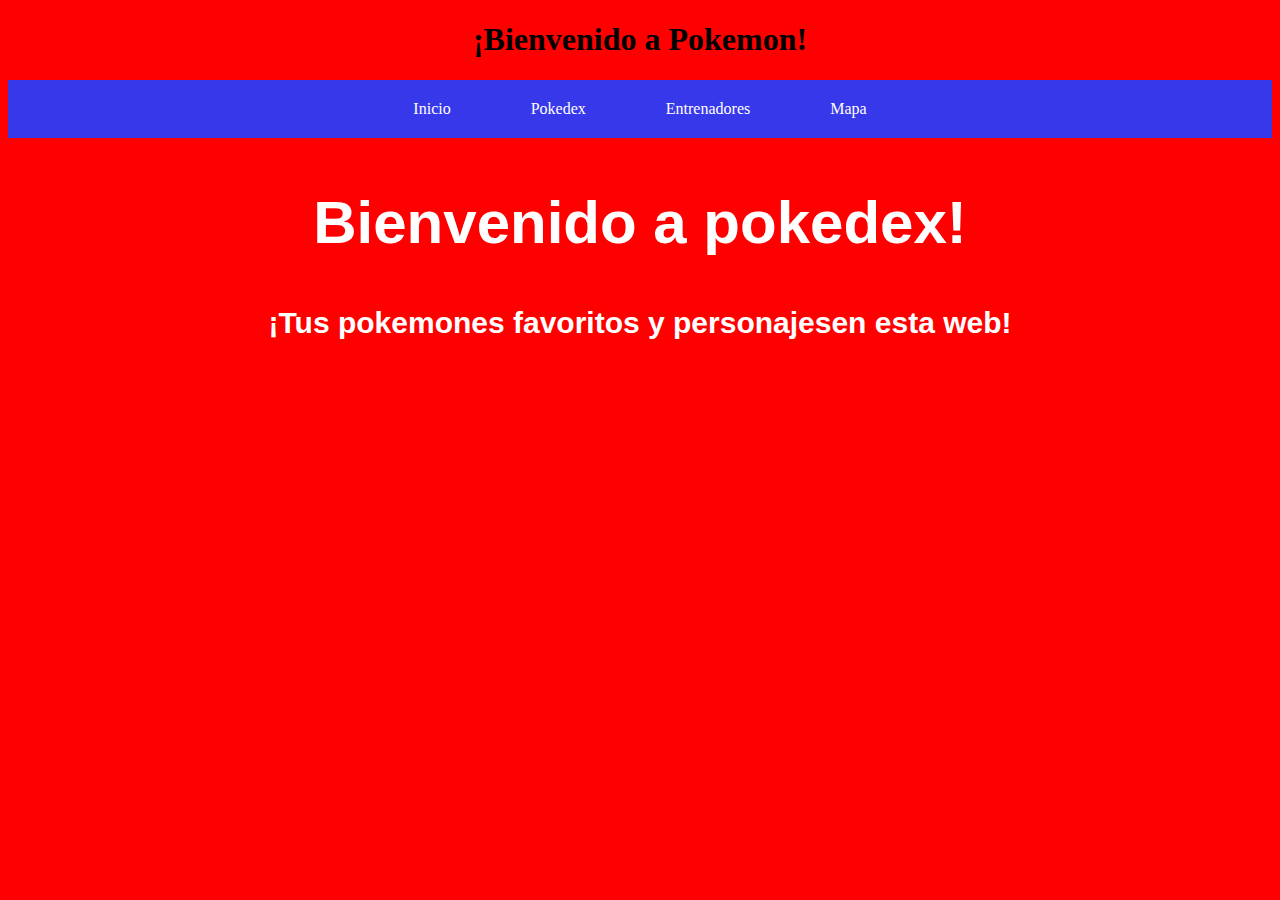
<file: index.html>
<!DOCTYPE html>
<html lang="en">
<header>
    <meta charset="UTF-8">
    <meta name="viewport" content="width=device-width, initial-scale=1.0">
    <link rel="stylesheet" href="styless.css">
    <title>Pokemon</title>
</header>
    <h1 class="pokemon">¡Bienvenido a Pokemon!</h1>
<header/>
<body class="color">
    <header>
        <nav class="menu">
            <a class="letras" href="index.html">Inicio</a>
            <a class="letras" href="pokedex.html">Pokedex</a>
            <a class="letras" href="entrenadores.html">Entrenadores</a>
            <a class="letras" href="mapa.html">Mapa</a>
        </nav>
    </header>
    <h2 class="her">Bienvenido a pokedex!</h2>
    <h3 class="p2">¡Tus pokemones favoritos y personajesen esta web!<h3/>
</body>
</html>
</file>
<file: styless.css>
.menu{
    background-color: rgb(56, 56, 235);
    padding: 20px;
    text-align: center;
    display: flex;
    justify-content: center;
    gap: 80px;
}
.letras {
    color: white;
    text-decoration: none;
}
.color{
background-color: red;
}
.pokemon{
    text-align: center;
    font-family: cursive;
}
.pokedex {
    background-color: #f5f5f5;
    padding: 40px 20px;
    text-align: center;
}

.pokedex h2 {
    color: #4b1c71;
    font-size: 2em;
    margin-bottom: 30px;
}

.pokemon-grid {
    display: flex;
    flex-wrap: wrap;
    justify-content: center;
    gap: 20px;
}

.pokemon-card {
    background-color: white;
    border-radius: 15px;
    box-shadow: 0 4px 10px rgba(0, 0, 0, 0.2);
    padding: 15px;
    width: 180px;
    transition: transform 0.3s;
}

.pokemon-card:hover {
    transform: scale(1.05);
}

.pokemon-card img {
    width: 100%;
    height: auto;
}

.pokemon-card h3 {
    color: #4b1c71;
    margin-top: 10px;
}
.her{
    text-align: center;
    font-family: Arial, Helvetica, sans-serif;
    font-size: 60px;
    color: white;
}
.p2{
    display: flex;
    justify-content: center;
    text-align: center;
    font-family: Arial, Helvetica, sans-serif;
    font-size: 30px;
    color: white
}
.trainers {
    display: flex;
    justify-content: center;
    gap: 30px;
    flex-wrap: wrap;
}

.trainer {
    background-color: white;
    border-radius: 10px;
    padding: 20px;
    box-shadow: 0 4px 6px rgba(0, 0, 0, 0.1);
    text-align: center;
    max-width: 250px;
    transition: transform 0.3s;
}

.trainer:hover {
    transform: scale(1.05);
}

.trainer img {
    max-width: 100%;
    border-radius: 10px;
    margin-bottom: 10px;
}

footer {
    text-align: center;
    padding: 20px;
    background-color: #4b1c71;
    
}
.mapa {
    text-align: center;
    margin: 50px auto;
    padding: 20px;
}

.mapa h2 {
    font-size: 2em;
    margin-bottom: 20px;
    color: #4b1c71;
}

.mapa img {
    max-width: 90%;
    height: auto;
    border: 4px solid #4b1c71;
    border-radius: 10px;
    box-shadow: 0 4px 12px rgba(0, 0, 0, 0.3);
}
</file>
